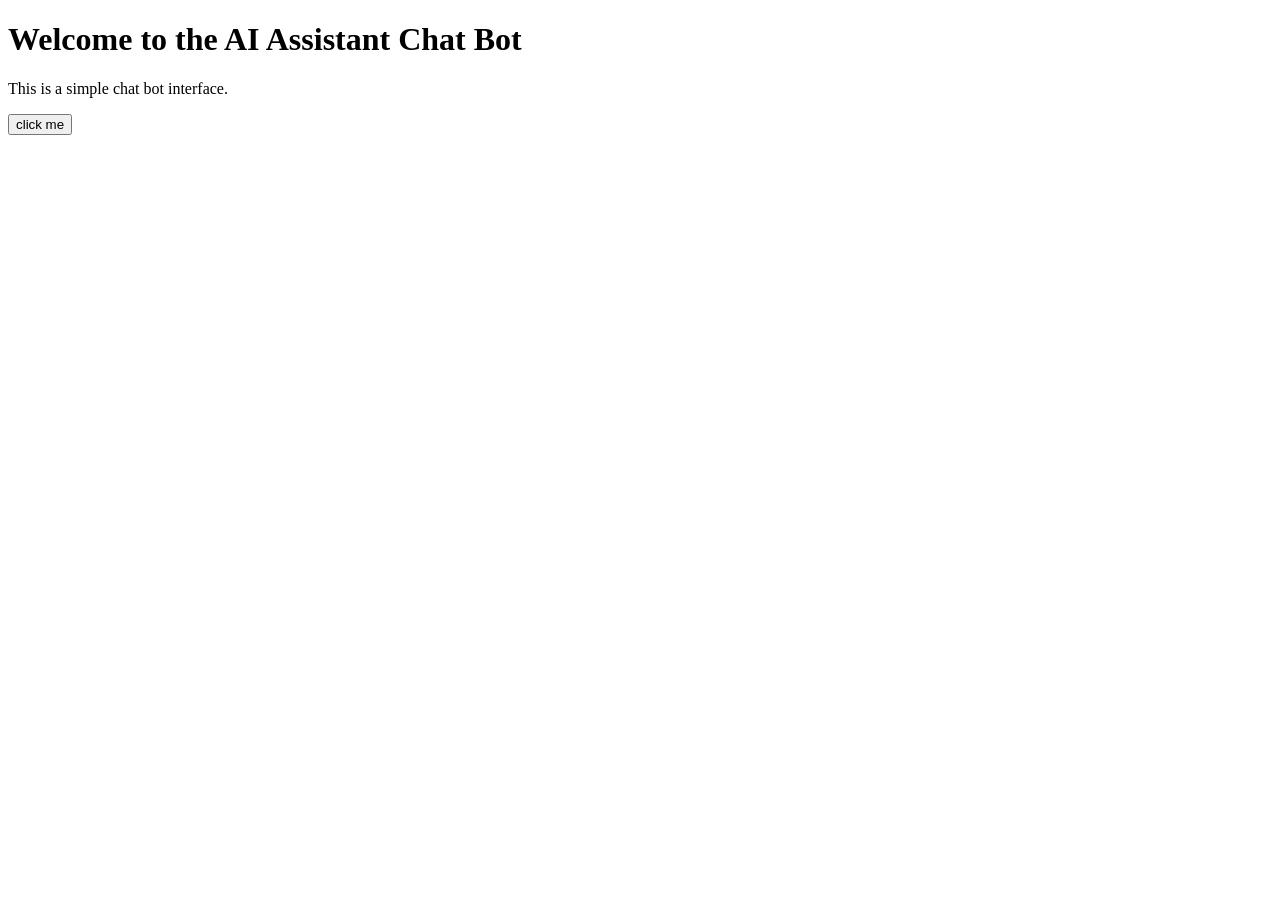
<file: index.html>
<!DOCTYPE html>
<html lang="en">
<head>
    <meta charset="UTF-8">
    <meta name="viewport" content="width=device-width, initial-scale=1.0">
    <title>Ai assistant chat bot</title>
</head>
<body>
    
    <h1>Welcome to the AI Assistant Chat Bot</h1>
    <p>This is a simple chat bot interface.</p>
    <button  >click me</button>
    <script>
        // Placeholder for future chat bot functionality
        console.log("Chat bot is ready!");
    </script>
</body>
</html>
</file>
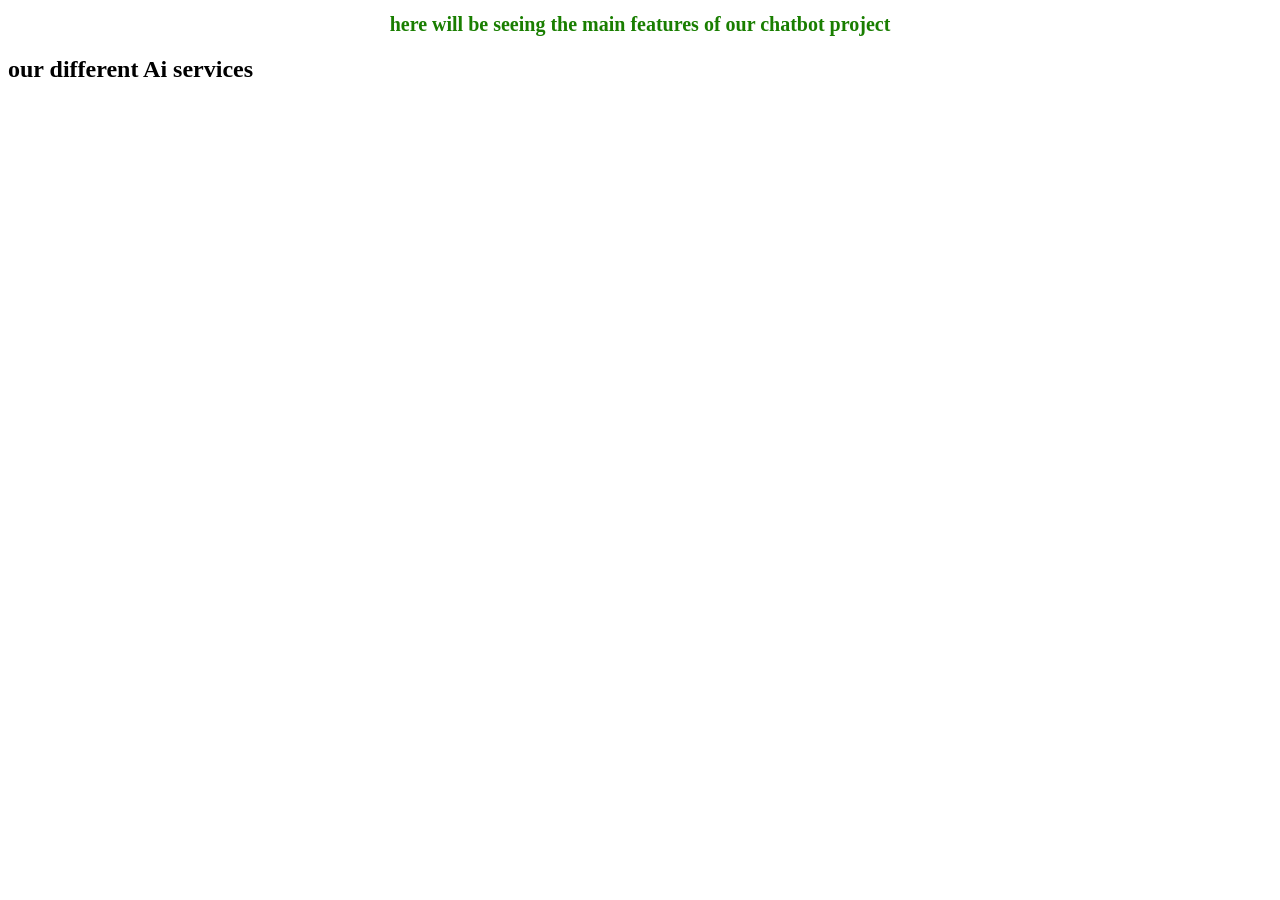
<file: main.html>
<!DOCTYPE html>
<html lang="en">
<head>
    <meta charset="UTF-8">
    <meta name="viewport" content="width=device-width, initial-scale=1.0">
    <title>Document</title>
    <link rel="stylesheet" href="style.css">
</head>
<body>
    <h1> 
here will be seeing the main features of our  chatbot project
    </h1>
    <h2>our different Ai services</h2>
</body>
</html>
</file>
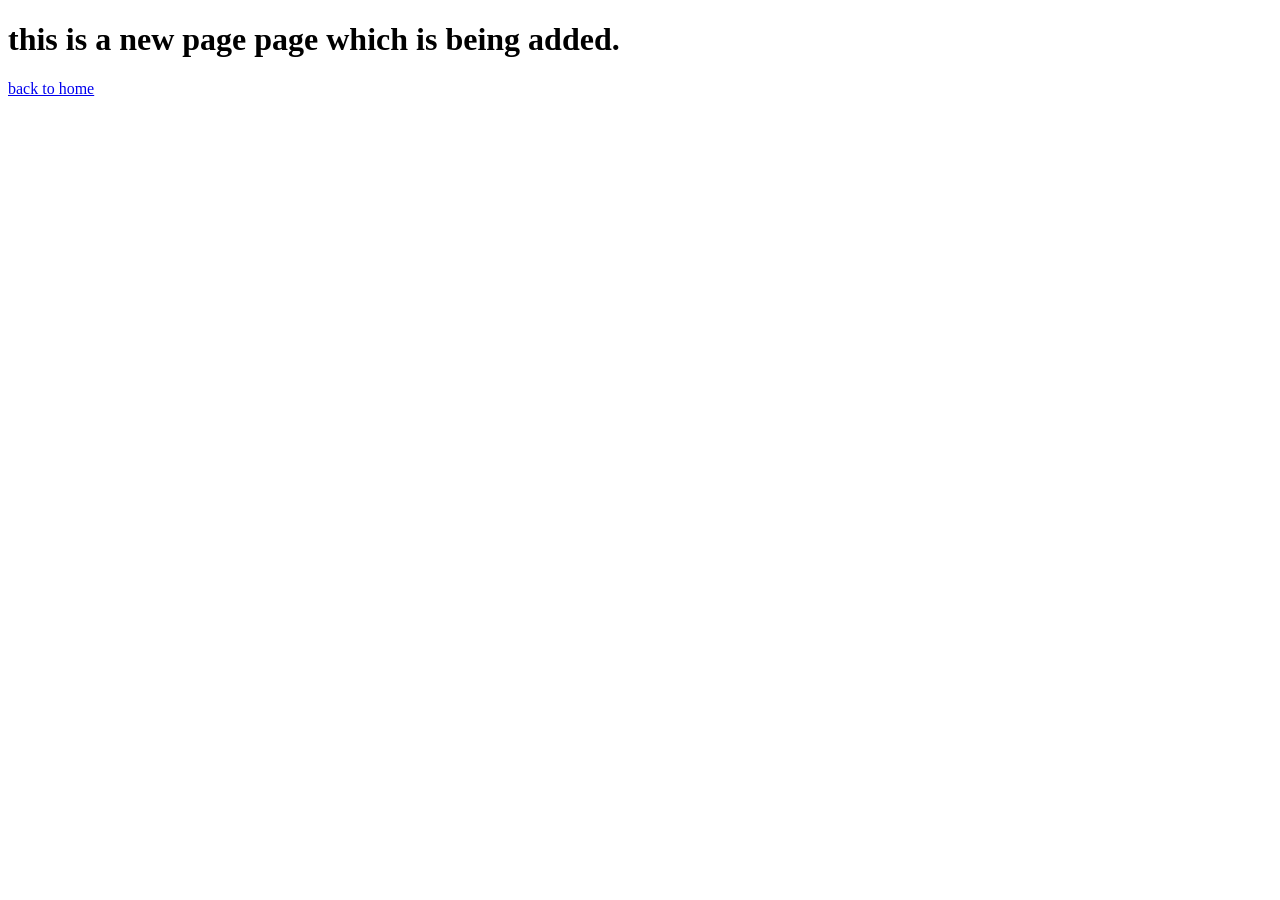
<file: new.html>
<!DOCTYPE html>
<html lang="en">
<head>
    <meta charset="UTF-8">
    <meta name="viewport" content="width=h1, initial-scale=1.0">
    <title>Document</title>
</head>
<body>
    <h1>
            this is a new page page which is being added.
            
    </h1>
    <a href="index.html">back to home</a>

</body>
</html>
</file>
<file: style.css>
h1{
    text-align: center;
    color: #197e00;
    font-size: 20px;

}
nav{
    background-color: #197e00;
    padding: 10px;
}
nav ul{
    list-style-type: none;
    margin: 0px;
    padding: 0;
    display: flex;
    justify-content: center;
}
nav ul li{
    margin: 0 15px;
    color: white;
    font-weight: bold;
    text-decoration: none;

}
</file>
